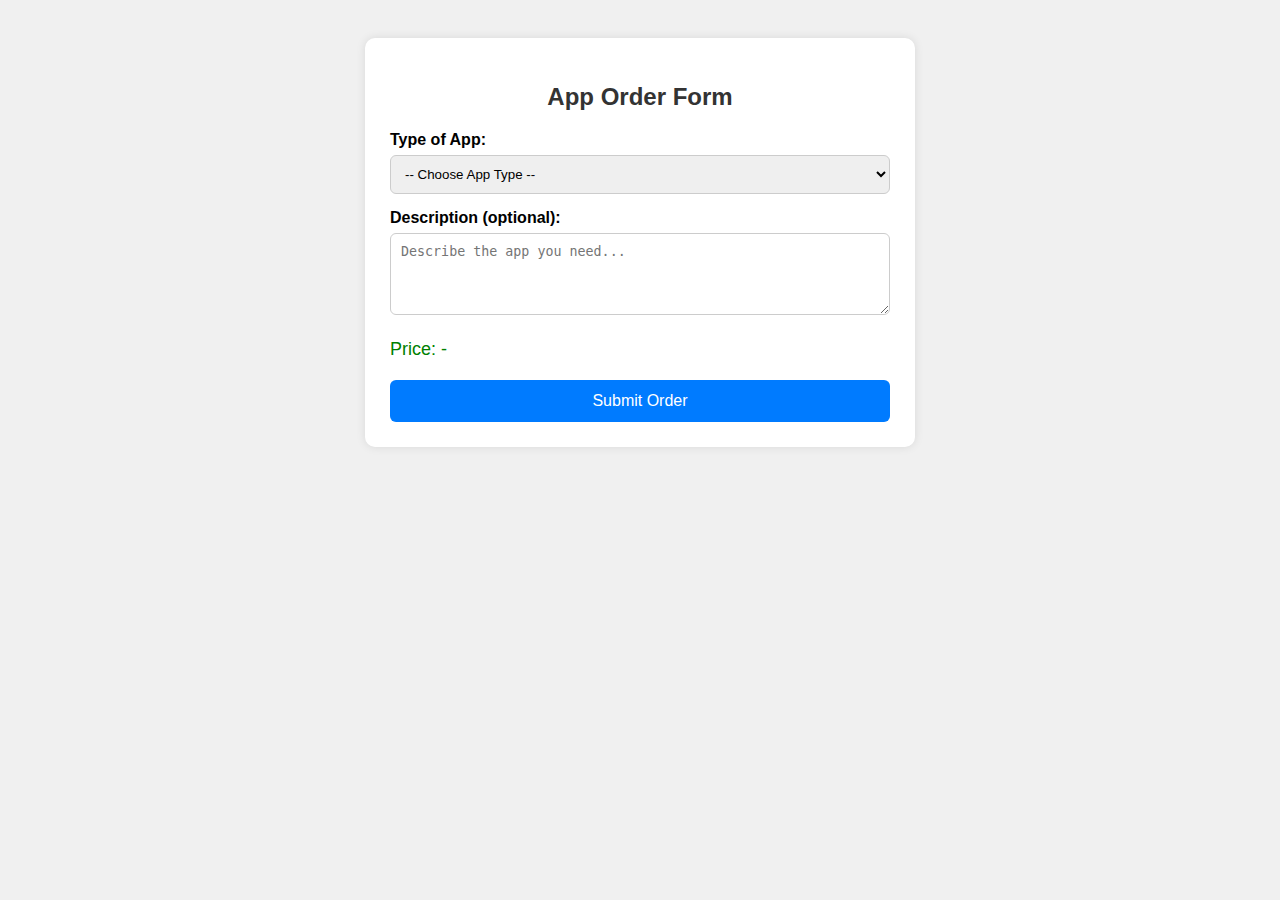
<file: app.html>
<!DOCTYPE html>
<html lang="en">
<head>
  <meta charset="UTF-8">
  <title>App Order Form</title>
  <style>
    body {
      font-family: Arial, sans-serif;
      padding: 30px;
      background: #f0f0f0;
    }
    .container {
      background: #fff;
      padding: 25px;
      max-width: 500px;
      margin: auto;
      border-radius: 10px;
      box-shadow: 0 0 10px rgba(0,0,0,0.1);
    }
    h2 {
      text-align: center;
      color: #333;
    }
    label {
      font-weight: bold;
      margin-top: 15px;
      display: block;
    }
    select, textarea, input {
      width: 100%;
      padding: 10px;
      margin-top: 6px;
      border-radius: 6px;
      border: 1px solid #ccc;
      box-sizing: border-box;
    }
    .price {
      font-size: 18px;
      color: green;
      margin-top: 20px;
    }
    button {
      width: 100%;
      padding: 12px;
      margin-top: 20px;
      background-color: #007bff;
      border: none;
      color: white;
      font-size: 16px;
      border-radius: 6px;
    }
    button:hover {
      background-color: #0069d9;
    }
  </style>
</head>
<body>

<div class="container">
  <h2>App Order Form</h2>

  <label for="appType">Type of App:</label>
  <select id="appType" onchange="updateAppPrice()">
    <option value="">-- Choose App Type --</option>
    <option value="android">Android App</option>
    <option value="ios">iOS App</option>
    <option value="cross">Cross-Platform App</option>
    <option value="admin">Admin Dashboard App</option>
    <option value="custom">Custom App</option>
  </select>

  <label for="appDesc">Description (optional):</label>
  <textarea id="appDesc" rows="4" placeholder="Describe the app you need..."></textarea>

  <div class="price" id="appPriceDisplay">Price: -</div>

  <button onclick="submitAppOrder()">Submit Order</button>
</div>

<script>
  const appPrices = {
    android: 3000,
    ios: 3500,
    cross: 4000,
    admin: 2500,
    custom: 5000
  };

  function updateAppPrice() {
    const type = document.getElementById("appType").value;
    const price = appPrices[type] || "-";
    document.getElementById("appPriceDisplay").innerText = Price: ${price === "-" ? "-" : "ETB " + price};
  }

  function submitAppOrder() {
    const type = document.getElementById("appType").value;
    const desc = document.getElementById("appDesc").value;
    const price = appPrices[type];

    if (!type) {
      alert("Please select the type of app.");
      return;
    }

    alert(App Order Submitted!\n\nType: ${type}\nDescription: ${desc || "No description"}\nPrice: ETB ${price});
  }
</script>

</body>
</html>
</file>
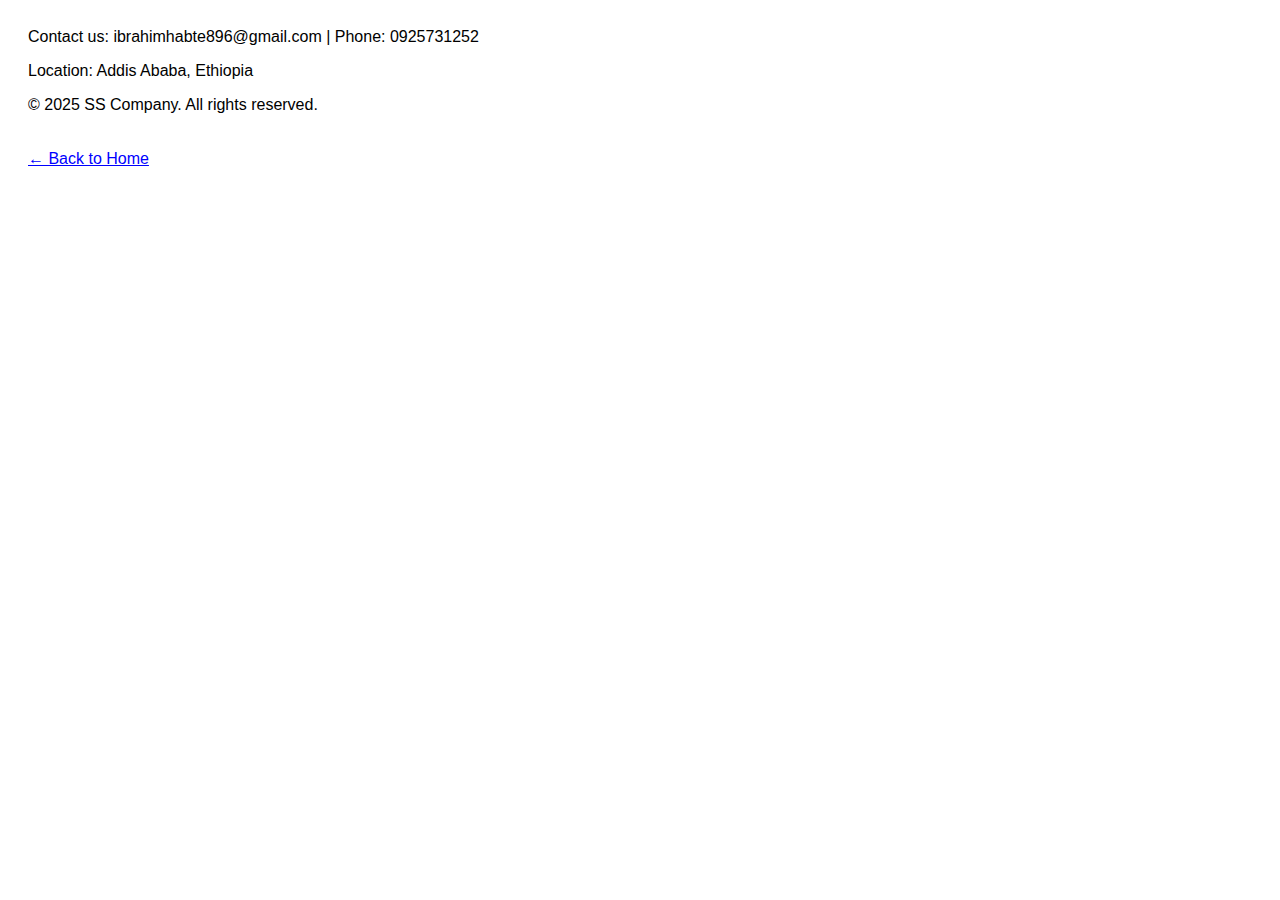
<file: contact us.html>
<head>
  <meta charset="UTF-8" />
  <meta name="viewport" content="width=device-width, initial-scale=1" />
  <title>Service Page</title>
  <style>
    body {
      font-family: Arial, sans-serif;
      padding: 20px;
    }

    h1 {
      color: #333;
    }

    a {
      display: inline-block;
      margin-top: 20px;
      color: blue;
      text-decoration: underline;
    }
  </style>
</head>
<body>

  <p>Contact us: ibrahimhabte896@gmail.com | Phone: 0925731252</p>
    <p>Location: Addis Ababa, Ethiopia</p>
    <p>&copy; 2025 SS Company. All rights reserved.</p>

  <a href="new.html">← Back to Home</a>

</body>
</file>
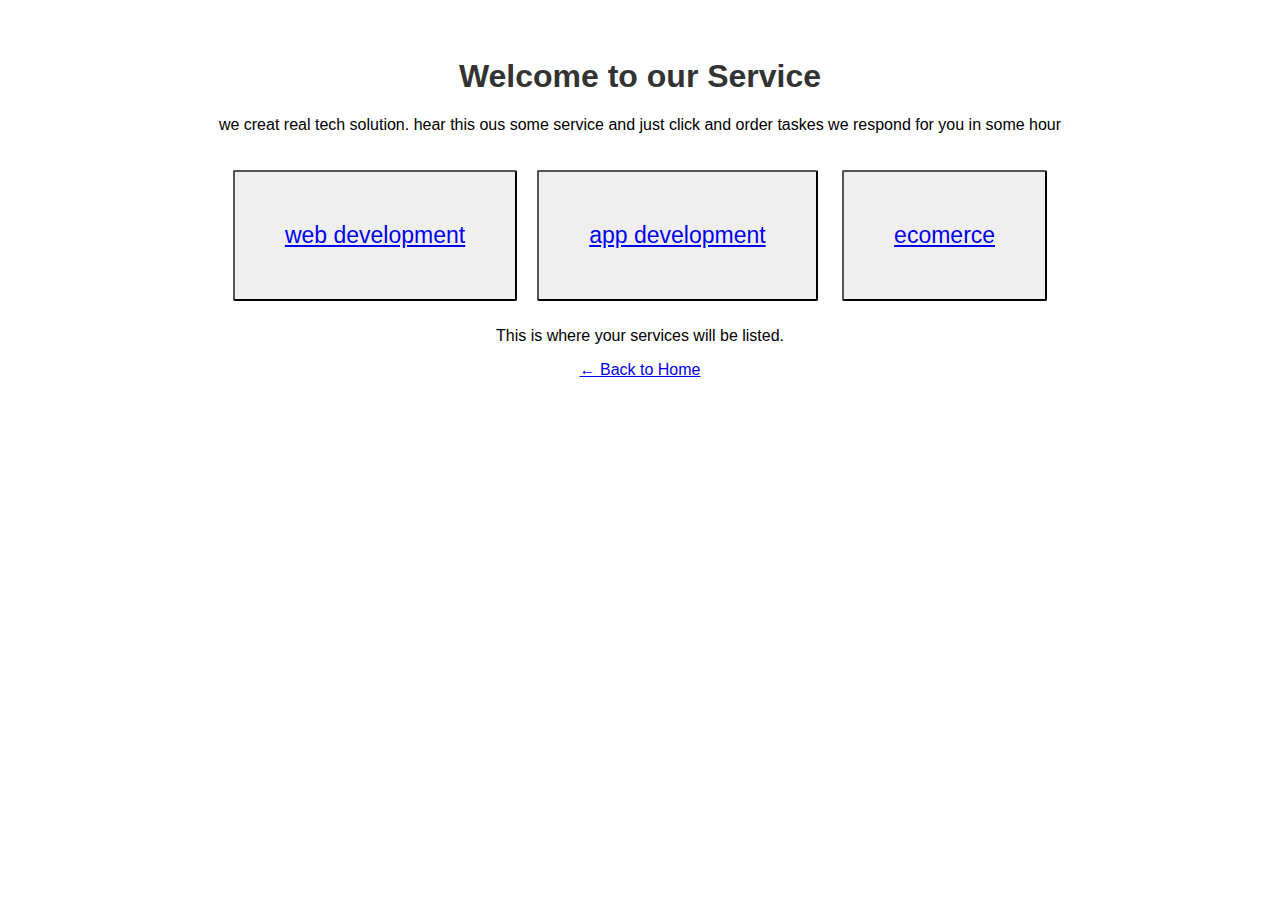
<file: service.html>
<head>
  <meta charset="UTF-8" />
  <meta name="viewport" content="width=device-width, initial-scale=1" />
  <title>Service Page</title>
  <style>
    body {
      font-family: Arial, sans-serif;
      padding: 50px;
	 text-align: center;
    }

    h1 {
      color: #333;
    }

    button {
	padding: 50px;
	border-radius:2px;
	margin:10px;
	left:30px;
      font-size:23px;
      margin-top: 20px;
      color: blue;
      cursor: pointer
    }
  </style>
</head>
<body>

  <h1>Welcome to our Service</h1><p>we creat real tech solution. hear this ous some service and just click and order taskes
  we respond for you in some hour</p>
  <button ><a href="web.html">web development</a></button><button><a href="app.html">app development</a></button>
  <button><a href="onlinemarket.html">ecomerce</a></button>
  <p>This is where your services will be listed.</p>

  <a href="new.html">← Back to Home</a>

</body>
</file>
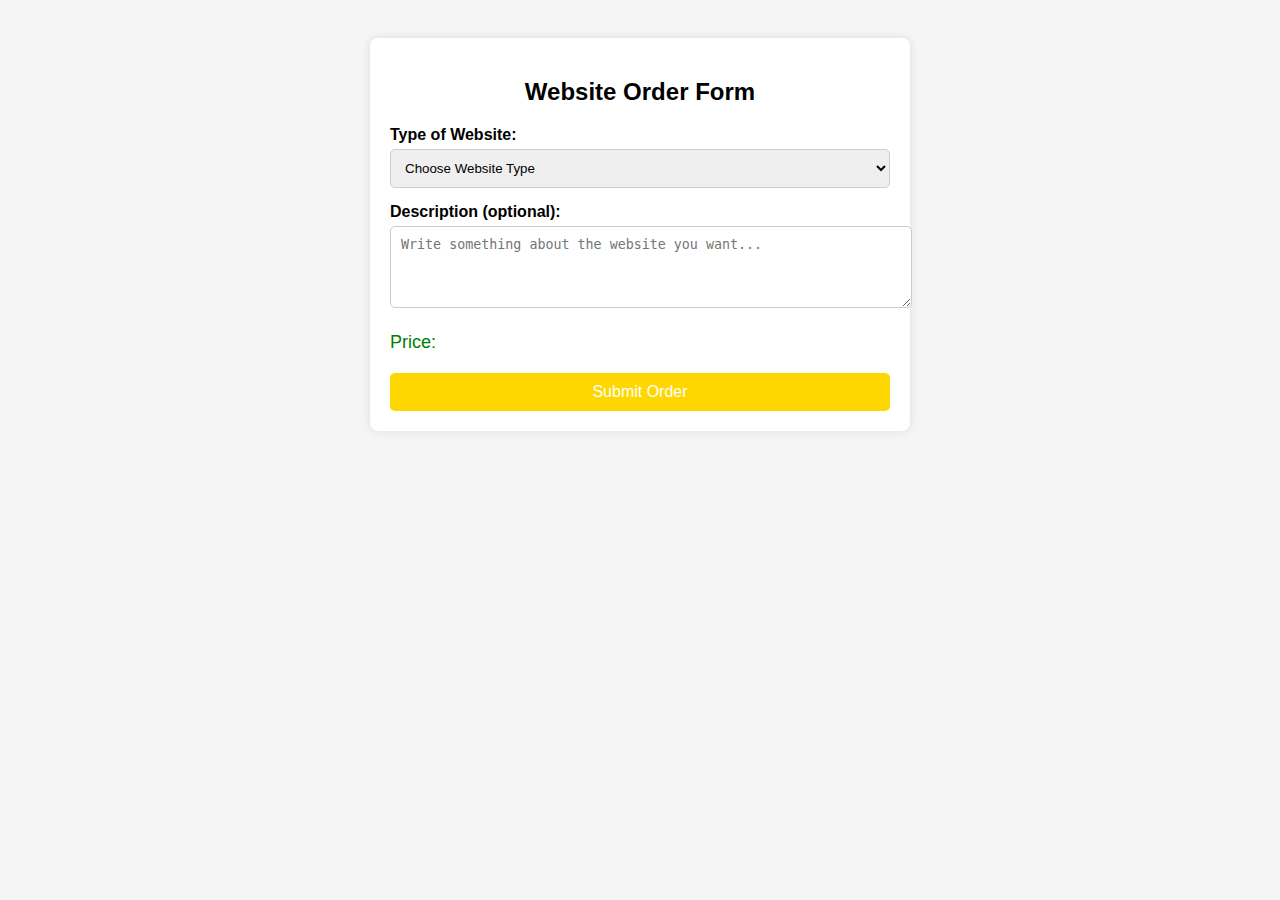
<file: web.html>
<!DOCTYPE html>
<html lang="en">
<head>
  <meta charset="UTF-8">
  <title>Website Order Form</title>
  <style>
    body {
      font-family: Arial, sans-serif;
      padding: 30px;
      background: #f5f5f5;
    }
    .container {
      background: white;
      padding: 20px;
      max-width: 500px;
      margin: auto;
      border-radius: 8px;
      box-shadow: 0 0 10px rgba(0,0,0,0.1);
    }
    h2 {
      text-align: center;
      margin-bottom: 20px;
    }
    label {
      font-weight: bold;
      display: block;
      margin-top: 15px;
    }
    select, textarea, input {
      width: 100%;
      padding: 10px;
      margin-top: 5px;
      border-radius: 5px;
      border: 1px solid #ccc;
    }
    .price {
      margin-top: 20px;
      font-size: 18px;
      color: green;
    }
    button {
      margin-top: 20px;
      width: 100%;
      padding: 10px;
      background-color: gold;
      color: white;
      border: none;
      font-size: 16px;
      border-radius: 5px;
    }
    button:hover {
      background-color: #218838;
    }
  </style>
</head>
<body>

<div class="container">
  <h2>Website Order Form</h2>

  <label for="siteType">Type of Website:</label>
  <select id="siteType" onchange="updatePrice()">
    <option value="">Choose Website Type</option>
    <option value="business">Business Website</option>
    <option value="ecommerce">E-commerce Website</option>
    <option value="blog">Blog Website</option>
    <option value="portfolio">Portfolio Website</option>
    <option value="custom">Custom Website</option>
  </select>

  <label for="description">Description (optional):</label>
  <textarea id="description" rows="4" placeholder="Write something about the website you want..."></textarea>

  <div class="price" id="priceDisplay">Price: </div>

  <button onclick="submitOrder()">Submit Order</button>
</div>

<script>
  const prices = {
    business: 1000,
    ecommerce: 2000,
    blog: 800,
    portfolio: 700,
    custom: 2500
  };

  function updatePrice() {
    const siteType = document.getElementById("siteType").value;
    const price = prices[siteType] || "-";
    document.getElementById("priceDisplay").innerText = Price: ${price === "-" ? "-" : "ETB " + price};
  }

  function submitOrder() {
    const type = document.getElementById("siteType").value;
    const desc = document.getElementById("description").value;
    const price = prices[type];

    if (!type) {
      alert("Please select the type of website.");
      return;
    }

    alert(Order Submitted!\n\nType: ${type}\nDescription: ${desc || "No description"}\nPrice: ETB ${price});
  }
</script>

</body>
</html>
</file>
